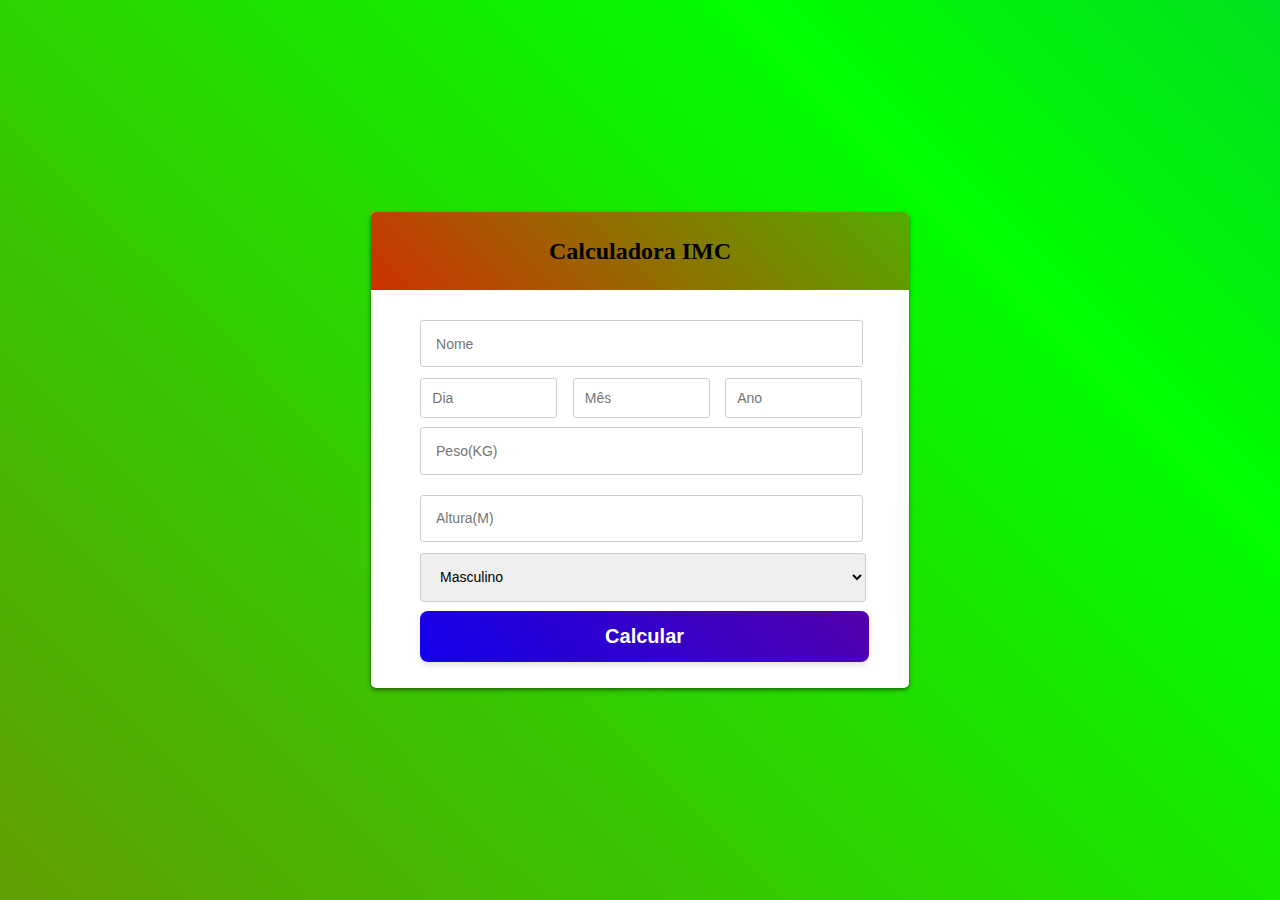
<file: Calculadora IMC/aplicacao/index.html>
<!DOCTYPE html>
<html lang="pt">
<head>
    <meta charset="UTF-8">
    <meta name="viewport" content="width=device-width, initial-scale=1.0">
    <link rel="stylesheet" href="CSS/Calculadora-CSS.CSS">
    <title>Calculadora IMC</title>
</head>

<div class="container">
    <div class="titulo">Calculadora IMC</div>
    <div class="content">
        <form action="/app.php" method="POST">
            <div class="escrito wide">
                <input  type="text" name="nome" id="nome" placeholder="Nome" required>
            </div>
            <div class="data">
                <input type="number" name="dia" id="dia" min="1" max="31" placeholder="Dia" required>
                <input type="number" name="mes" id="mes" min="1" max="12" placeholder="Mês" required>
                <input type="number" name="ano" id="ano" min="1900" max="2024" placeholder="Ano" required>
            </div>
            
            <div class="escrito wide">
                <input type="number" autocomplete="off" name="peso" id="peso" step="0.01" placeholder="Peso(KG)" required>            
            </div> 
            <div class="escrito wide">
                <input  type="number" autocomplete="off" name="altura" id="altura" step="0.01" placeholder="Altura(M)" required>            
            </div>  
            <div>
                <select name="sexo" id="sexo">
                    <option disabled>Sexo</option>
                    <option value="Masculino">Masculino</option>
                    <option value="Feminino">Feminino</option>
                </select>
            </div>  
            <div>
                <input class="button" type="submit" value="Calcular">
            </div>            
        </form>
    </div>
</div>
   
</body>
</html>
</file>
<file: Calculadora IMC/aplicacao/CSS/Calculadora-CSS.CSS>
.container{
    position: relative;
    display: flex;
    flex-direction: column;
    width: 40%;
    height: 50%;
    padding: 1% ;
    border: border-box;
    box-shadow:0 2px 4px rgba(0, 0, 0, 0.5);
    border-radius: 1%;
    justify-content:center;
    align-items: center;
    overflow: hidden;
    background-color: #fff;
}

.titulo {
    display: block;
    padding: 5%;
    border-top-left-radius: 1%;
    border-top-right-radius: 1%;
    font-size: 150%;
    font-weight: bold;
    font-family: fantasy;
    text-align: center;
    width: 100%;
    margin-top: -1%;
    animation: mudarGradiente 15s infinite alternate;
    background: linear-gradient(45deg, #ff0000, #00ff00, #0000ff); /* Gradiente de vermelho para verde para azul */
    background-size: 400% 400%;
}

.content {
    padding:4%;
}

.escrito.wide{
    width: 100%;
    padding: 5%;
    margin-left: -75%;
    input{
        display: flex;
        width: 225%;
        margin-bottom: 1%;
        padding: 8%;
        border: 1px solid #ccc;
        border-radius: 0.2rem;
        font-size: 14px;
    }
}

.data {
    display: grid;
    grid-template-columns: repeat(3, 44%); 
    gap: 5%; 
    margin-left: -70%;
        input{
            padding: 8%;
            border: 1px solid #ccc;
            border-radius: 0.2rem;
            font-size: 14px;
        }
}

select{
    margin-left: -70%;
    width: 243.5%;
    padding: 8%;
    border: 1px solid #ccc;
    border-radius: 0.2rem;
    font-size: 14px;
}

.button{
    display: flex;
    justify-content: center;
    position: relative;
    width: 245%;
    padding: 14px;
    color: #fff;
    border: none;
    margin-top: 5%;
    margin-left: -70%;
    border-radius: 8px;
    font-weight: bold;
    font-size: 20px;
    cursor: pointer;
    box-shadow: 0 4px 6px rgba(0, 0, 0, 0.1);
    animation: mudarGradiente 15s infinite alternate;
    background: linear-gradient(45deg, #0000ff, #ff0000);  
    background-size: 400% 400%;
}

.container-resultado{
    position: relative;
    display: flex;
    flex-direction: column;
    width: 40%;
    height: 68%;
    padding: 1% ;
    border: border-box;
    box-shadow:0 2px 4px rgba(0, 0, 0, 0.5);
    border-radius: 1%;
    justify-content:center;
    align-items: center;
    overflow: hidden;
    background-color: #fff;
}

.content-resultado{
    padding:1%;
}

.resultado{
    padding: 2%;
    margin-left: -75%;
    display: flex;
    width: 225%;
    margin-bottom: 10%;
    padding: 15%;
    border: 1px solid #ccc;
    border-radius: 0.2rem;
    justify-content: center;
    font-size: 16px;
}

.button-resultado{
    display: flex;
    justify-content: center;
    position: relative;
    width: 245%;
    padding: 14px;
    color: #fff;
    border: none;
    margin-top: 5%;
    margin-left: -75%;
    margin-bottom: 15%;
    border-radius: 8px;
    font-weight: bold;
    font-size: 20px;
    text-decoration-line: none;
    cursor: pointer;
    box-shadow: 0 4px 6px rgba(0, 0, 0, 0.1);
    animation: mudarGradiente 15s infinite alternate;
    background: linear-gradient(45deg, #0000ff, #ff0000); 
    background-size: 400% 400%;
}

html, body {
    height: 100%;
    width: 100%;
    display: flex;
    justify-content: center;
    align-items: center;
    margin: 0;
    animation: mudarGradiente 15s infinite alternate;
    background: linear-gradient(45deg, #ff0000, #00ff00, #0000ff); /* Gradiente de vermelho para verde para azul */
    background-size: 400% 400%;
}

@keyframes mudarGradiente {
    0% { background-position: 0% 50%; }
    50% { background-position: 100% 50%; }
    100% { background-position: 0% 50%; }
}
</file>
